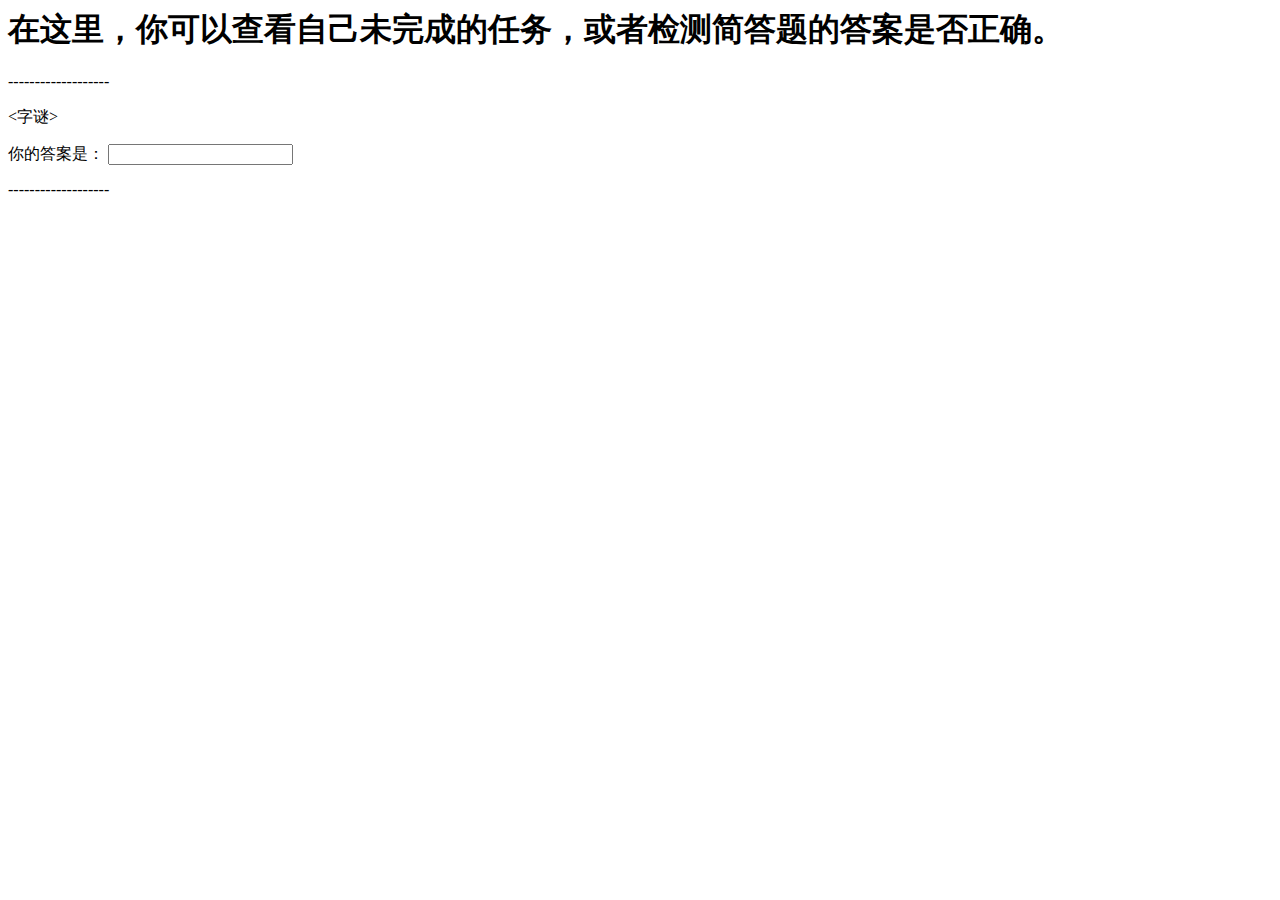
<file: test/index.html>
<html>
  <head>
    <title>答案检测网页</title>
    <script>
    	function run(tup){
            if(tup.value == tup.alt) tup.value = "答案正确^-^";
            else tup.value = "答案错误X-X";
        }
	</script>
  </head>
  <body>
    <h1>
      在这里，你可以查看自己未完成的任务，或者检测简答题的答案是否正确。
    </h1>
    <p>-------------------</p>
    <p><字谜></p>
    <p>
    你的答案是：
    <input type="text" alt="李"  onclick="if(value!=defaultValue)value='';" onblur="run(this)">
    </p>
    <p>-------------------</p>
  </body>
</html>
</file>
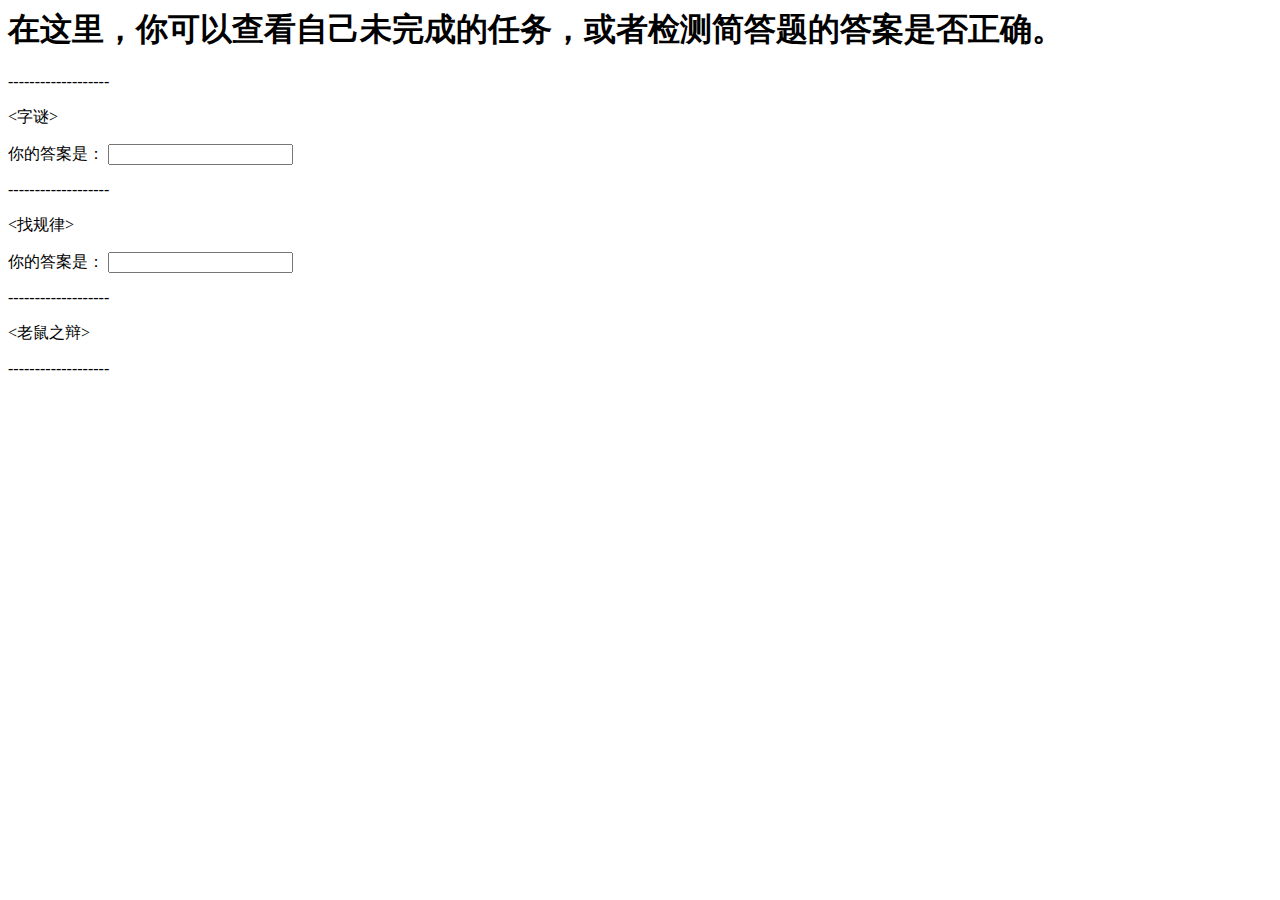
<file: html.html>
<html>
  <head>
    <title>答案检测网页</title>
    <script>
    	function run(tup){
            if(tup.value == tup.alt) tup.value = "答案正确^-^";
            else tup.value = "答案错误X-X";
        }
	</script>
  </head>
  <body>
    <h1>
      在这里，你可以查看自己未完成的任务，或者检测简答题的答案是否正确。
    </h1>
    <p>-------------------</p>
    <p><字谜></p>
    <p>
    你的答案是：
    <input type="text" alt="兵"  onclick="if(value!=defaultValue)value='';" onblur="run(this)">
    </p>
    <p>-------------------</p>
    <p><找规律></p>
    <p>
    你的答案是：
    <input type="text" alt="222219"  onclick="if(value!=defaultValue)value='';" onblur="run(this)">
    </p>
    <p>-------------------</p>
    <p><老鼠之辩></p>
    <p>-------------------</p>
  </body>
</html>
</file>
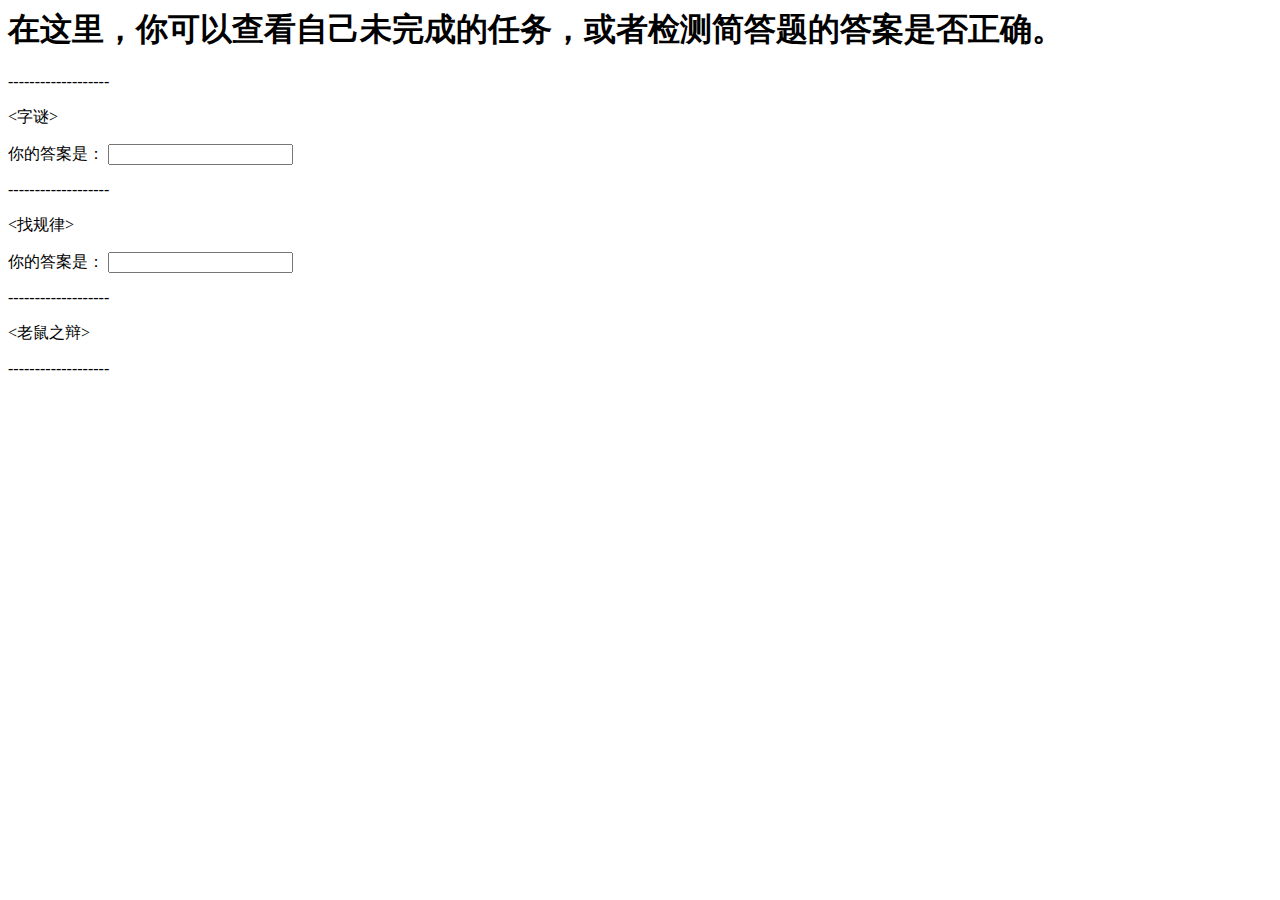
<file: 答案检测网页.html>
<html>
  <head>
    <title>答案检测网页</title>
    <script>
    	function run(tup){
            if(tup.value == tup.alt) tup.value = "答案正确^-^";
            else tup.value = "答案错误X-X";
        }
	</script>
  </head>
  <body>
    <h1>
      在这里，你可以查看自己未完成的任务，或者检测简答题的答案是否正确。
    </h1>
    <p>-------------------</p>
    <p><字谜></p>
    <p>
    你的答案是：
    <input type="text" alt="兵"  onclick="if(value!=defaultValue)value='';" onblur="run(this)">
    </p>
    <p>-------------------</p>
    <p><找规律></p>
    <p>
    你的答案是：
    <input type="text" alt="222219"  onclick="if(value!=defaultValue)value='';" onblur="run(this)">
    </p>
    <p>-------------------</p>
    <p><老鼠之辩></p>
    <p>-------------------</p>
  </body>
</html>
</file>
